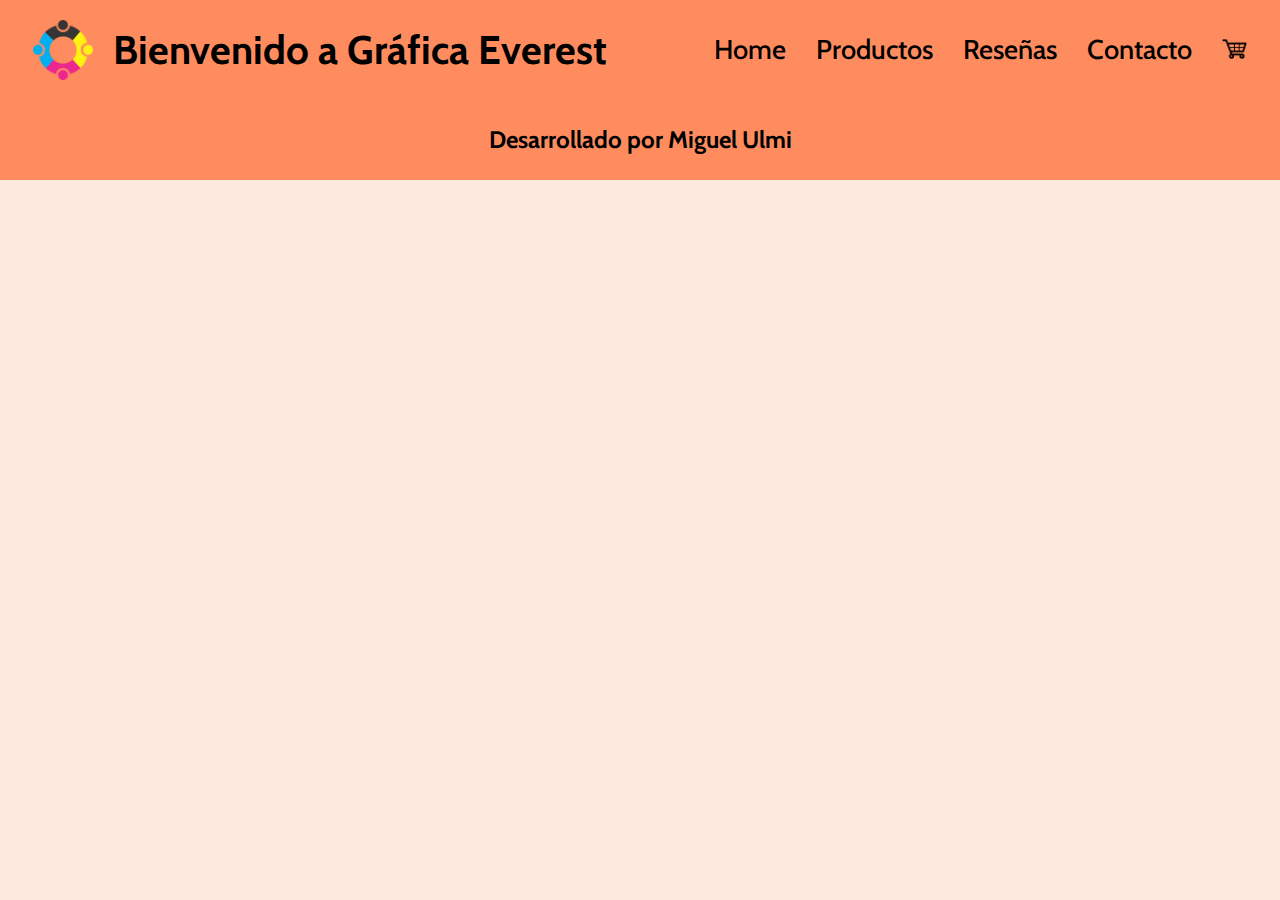
<file: pago.html>
<!DOCTYPE html>
<html lang="es-ar">

<head>
    <meta charset="UTF-8">
    <meta name="viewport" content="width=device-width, initial-scale=1.0">
    <title>Carrito de Compras de Gráfica Everest</title>
    <meta name="author" content="Miguel Angel Ulmi">
    <meta name="keywords" content="carrito, carrito de compras, compras, shopping, shopping cart, cart">
    <meta name="resume" content="Es una página carrito de compras hecha para el trabajo final intgrador de Talento Tech">
    <link rel="stylesheet" href="styles/normalize.css">
    <link rel="stylesheet" href="styles/styles.css">
    <link rel="icon" href="images/Icon.png">
</head>

<body>
    <header class="header">
        <div class="header__logo">
            <img src="images/Icon.png" alt="Logo Gráfica Everest" class="header__logo__imagen">
            <h1 class="header__titulo">Bienvenido a Gráfica Everest</h1>
        </div>

        <nav class="header__nav">
            <ul class="header__nav__list">
                <li><a href="index.html/#home" class="header__nav__list__item">Home</a></li>
                <li><a href="index.html/#productos" class="header__nav__list__item">Productos</a></li>
                <li><a href="index.html/#resenas" class="header__nav__list__item">Reseñas</a></li>
                <li><a href="index.html/#contacto" class="header__nav__list__item">Contacto</a></li>
                <li><a href="index.html/#carrito" class="header__nav__list__item"><img src="images/shopping_cart.png" alt="Carrito de compras negro" class="header__nav__list__item__imagen"></a></li>
            </ul>
        </nav>
    </header>
    <main class="main">

    </main>

    <footer class="footer">
        <a href="https://github.com/MigueBlack93" target="_blank" class="footer__descripcion">Desarrollado por Miguel Ulmi</a>
    </footer>

    <script src="app/app.js"></script>
</body>
</html>
</file>
<file: styles/styles.css>
@import url('https://fonts.googleapis.com/css2?family=Cabin:ital,wght@0,400..700;1,400..700&family=Poppins:ital,wght@0,100;0,200;0,300;0,400;0,500;0,600;0,700;0,800;0,900;1,100;1,200;1,300;1,400;1,500;1,600;1,700;1,800;1,900&display=swap');

:root{
    --color-fondo: #FCEADE;
    --color-texto: #000000;
    --color-fondo-header: #ff8c5f;
    --color-fondo-footer: #25CED1;
    --color-fondo-resenas: #EA526F;
    --color-sombras: #505050;

    --fuente-textos-titulo: "Cabin", sans-serif;
    --fuente-textos-descripcion: "Inter", sans-serif;
    --peso-fuente-textos: 300;
    --peso-fuente-titulos: 700;
    --peso-fuente-subtitulos: 500;
}

body{
    background-color: var(--color-fondo);
}

.header{
    display: flex;
    background-color: var(--color-fondo-header);
    color: var(--color-texto);
    align-items: center;
    justify-content: space-around;
    height: 100px;
    width: 100%;
    top: 0;
}

.header__logo{
    display: flex;
    align-items: center;
    gap: 20px;
}

.header__logo__imagen{
    width: 60px;
    height: 60px;
}

.header__titulo{
    font-family: var(--fuente-textos-titulo);
    font-weight: var(--peso-fuente-titulos);
    font-size: 2.5rem;
}

.header__nav__list{
    display: flex;
    justify-content: right;
    font-family: var(--fuente-textos-titulo);
    font-weight: var(--peso-fuente-subtitulos);
    font-size: 1.7rem;
    text-decoration: none;
    list-style-type: none;
    gap: 30px;
}

.header__nav__list__item{
    text-decoration: none;
    color: var(--color-texto);
}

.header__nav__list__item:hover{
    color: var(--color-fondo-footer);
}

.header__nav__list__item__imagen{
    width: 25px;
}

.main{
    display: flex;
    flex-direction: column;
}

#home{
    padding: 40px 0px 50px 0px;
    display: flex;
    flex-direction: column;
    align-items: center;
    background-color: var(--color-fondo-footer);
    color: #FFFFFF;
}

.home__titulo{
    font-family: var(--fuente-textos-titulo);
    font-weight: var(--peso-fuente-titulos);
    text-align: center;
    font-size: 2rem;
}

.home__descripcion{
    padding: 0px 5% 0px 5%;
    font-family: var(--fuente-textos-titulo);
    font-weight: var(--fuente-textos-descripcion);
    text-align: center;
    line-height: 150%;
    font-size: 1.25rem;
}

span{
    font-weight: var(--fuente-textos-titulo);
    font-size: 1.7rem;
    line-height: 160%;
}

#productos{
    padding: 50px 0px 70px 0px;
    background: radial-gradient(#FFFFFF, #ffe5d4);
    display: flex;
    flex-direction: column;
    text-align: center;
}

.productos__titulo{
    font-family: var(--fuente-textos-descripcion);
    font-weight: var(--peso-fuente-titulos);
    margin-bottom: 40px;
    font-size: 1.5rem;
}

.productos__items{
    display: flex;
    justify-content: space-around;
}

.productos__caja{
    width: 30vw;
    min-height: 220px;
    height: fit-content;
    padding-bottom: 10px;
    display: flex;
    flex-direction: column;
    align-items: center;
    justify-items: space-around;
    border: solid var(--color-fondo-footer) 6px;
    border-radius: 24px;
    background-color: #FFFFFF;
}

.productos__caja__titulo{
    font-family: var(--fuente-textos-descripcion);
    font-weight: var(--peso-fuente-titulos);
    font-size: 1.25rem;
}

.productos__caja__boton{
    width: 240px;
    height: 40px;
    display: flex;
    align-items: center;
    justify-content: center;
    border-radius: 8px;
    background-color: #25CED1;
    font-family: var(--fuente-textos-descripcion);
    font-weight: var(--peso-fuente-subtitulos);
    color: #FFFFFF;
    font-size: 1.2rem;
    border-style: none;
}

.productos__caja__boton:hover{
    background-color: var(--color-fondo-resenas);
    cursor: pointer;
}

.productos__imagen{
    width: 24vw;
    height: 24vw;
    object-fit:scale-down;
}

.productos__armado{
    padding: 50px 0px 50px 0px;
    display: flex;
    flex-direction: column;
    align-items: center;
    gap: 10px;
}

.productos__armado__video{
    width: 48vw;
    box-shadow: 0px 0px 15px 8px var(--color-fondo-footer);
    border-radius: 16px;
}

#carrito{
    padding: 40px 10px 40px 10px;
    background-color: #25ced16c;
    display: flex;
    flex-direction: column;
    align-items: center;
    justify-content: center;
    font-family: var(--fuente-textos-descripcion);
    font-weight: var(--peso-fuente-subtitulos);
}

.carrito__titulo{
    font-family: var(--peso-fuente-titulos);
    font-weight: var(--peso-fuente-titulos);
    font-size: 1.8rem;
}

#carrito-lista{
    padding: 15px 0px 30px 0px;
    font-family: var(--fuente-textos-descripcion);
    font-weight: var(--peso-fuente-textos);
    font-size: 1.1rem;
    list-style: none;
}

#carrito-total{
    font-size: 1.5rem;
}

.carrito__total{
    width: 30vw;
    display: flex;
    justify-content: space-between;
    align-items: center;
}

.carrito__total__botones{
    display: flex;
    justify-content: end;
    gap: 30px;
}

#carrito-boton-borrar{
    width: 90px;
    height: 40px;
    display: flex;
    align-items: center;
    justify-content: center;
    border-radius: 8px;
    background-color: var(--color-sombras);    
    font-family: var(--fuente-textos-descripcion);
    font-weight: var(--peso-fuente-subtitulos);
    color: #FFFFFF;
    font-size: 1.2rem;
    border-style: none;
}

#carrito-boton-borrar:hover{
    background-color: #25CED1;
    cursor: pointer;
}


#carrito-boton-pagar{
    width: 90px;
    height: 40px;
    display: flex;
    align-items: center;
    justify-content: center;
    border-radius: 8px;
    background-color: var(--color-fondo-resenas);    
    font-family: var(--fuente-textos-descripcion);
    font-weight: var(--peso-fuente-subtitulos);
    color: #FFFFFF;
    font-size: 1.2rem;
    border-style: none;
}

#carrito-boton-pagar:hover{
    background-color: #25CED1;
    cursor: pointer;
}

#resenas{
    display: grid;
    grid-template-columns: repeat(auto-fit, minmax(25vw, 1fr));
    grid-template-rows: 15px, repeat(auto-fill, minmax(400px, 600px));
    background-color: var(--color-fondo-resenas);
    padding: 80px 3vw 80px 3vw;
    gap: 20px;
    font-family: var(--fuente-textos-titulo);
    color: var(--color-fondo-resenas);
}

.resenas__titulo{
    background-color: #FFFFFF;
    grid-column-start: 1;
    grid-column-end: 4;
    border-radius: 16px;
    text-align: center;
    box-shadow: 0px 0px 6px var(--color-sombras);
}


.resenas__items{
    background-color: #FFFFFF;
    padding: 10px;
    border-radius: 16px;
    text-align: center;
    box-shadow: 0px 0px 6px var(--color-sombras);
}

#contacto{
    height: 740px;
    padding: 40px 0px 40px 0px;
    background-color: #FFFFFF;
    background-image: url("images/fondo.png");
    background-size: cover;
    background-repeat: no-repeat;
    font-family: var(--fuente-textos-titulo);
    font-weight: var(--peso-fuente-subtitulos);
    font-size: 1.1rem;
    text-align: center;
}

.contacto__formulario{
    padding: 20px;
    display: flex;
    flex-direction: column;
    align-items: center;
    gap: 15px;
    font-family: var(--fuente-textos-descripcion);
    font-weight: var(--peso-fuente-subtitulos);
    font-size: 1.1rem;
    text-align: center;
}

.contacto__formulario__inputs{
    padding: 10px;
    border: none;
    border-radius: 8px;
    background-color: var(--color-fondo-resenas);
    color: #FFFFFF;
    resize: none;
}

.contacto__formulario__inputs::placeholder{
    font-family: var(--fuente-textos-descripcion);
    font-weight: var(--peso-fuente-subtitulos);
    font-size: 1.1rem;
    color: #FFFFFF;
}

.contacto__formulario__enviar{
    width: 280px;
    height: 50px;
    border-radius: 10px;
    background-color: var(--color-fondo-resenas);
    box-shadow: 0px 0px 10px 2px var(--color-sombras);
    border: none;
    color: var(--color-fondo);
    font-size: 1.25rem;
}

.contacto__formulario__enviar:hover{
    background-color: var(--color-fondo-footer);
    cursor: pointer;
}

.footer{
    height: 80px;
    display: flex;
    background-color: var(--color-fondo-header);
    font-family: var(--fuente-textos-titulo);
    font-weight: var(--peso-fuente-titulos);
    font-size: 1.5rem;
    justify-content: center;
    align-items: center;
}

.footer__descripcion{
    text-decoration: none;
    color: var(--color-texto);
}

.footer__descripcion:hover{
    color: var(--color-fondo-footer);
}

@media (max-width: 900px) {

    .header{
        display: flex;
        flex-direction: column;
        height: 150px;
        gap: 0px;
    }

    .header__logo__imagen{
        width: 50px;
        height: 50px;
    }

    .header__titulo{
        font-size: 1.8rem;
    }

    .header__nav__list{
        font-size: 1.25rem;
    }

    .productos__armado__video{
        width: 70vw;
    }

    .contacto__formulario__inputs{
        max-width: 80vw;
    }
}
</file>
